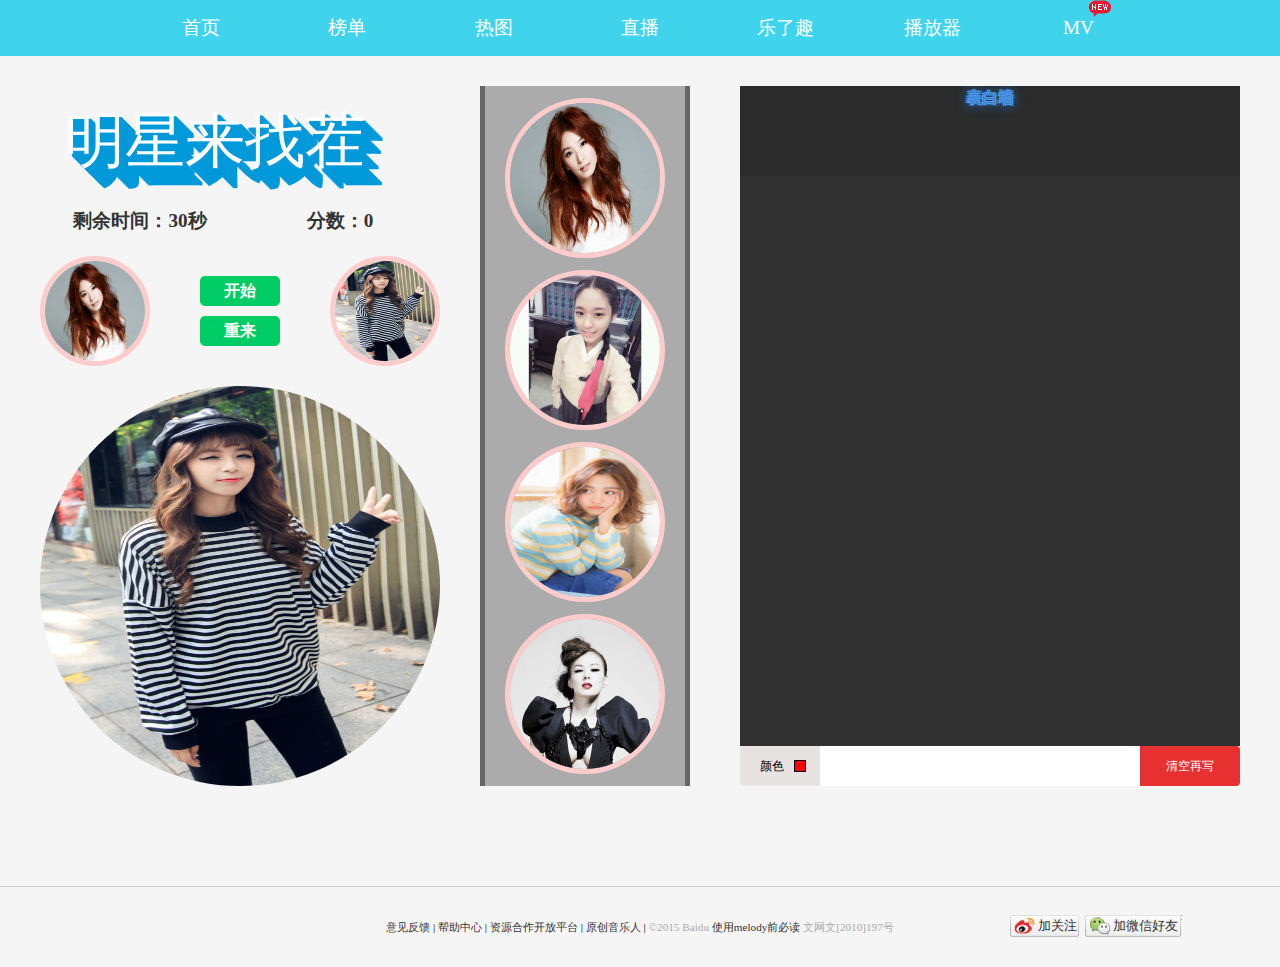
<file: Melody/fun.html>
<!doctype html>
<html lang="en">
<head>
	<meta charset="UTF-8">
	<title>乐了趣</title>
	<link rel="stylesheet" href="css/swiper.min.css"/>
	<link rel="stylesheet" href="css/animate.css"/>
	<link rel="stylesheet" href="css/basic.css"/>
	<link rel="stylesheet" href="css/nav.css"/>
	<link rel="stylesheet" href="css/footer.css"/>
	<link rel="stylesheet" href="css/fun.css">
</head>
<body>
	<!-- 导航部分 -->
	<nav>
		<div class="nav">
			<div class="menu">
				<ul class="clearfix">
					<li data-Name="do"><a href="index.html">首页</a><span></span></li>					
					<li data-Name="re"><a href="bd.html">榜单</a><span></span></li>
					<li data-Name="mi"><a href="hotpic.html">热图</a><span></span></li>
					<li data-Name="fa"><a href="zb.html">直播</a><span></span></li>
					<li data-Name="sol"><a href="fun.html">乐了趣</a><span></span></li>
					<li data-Name="la"><a href="play_music.html">播放器</a><span></span></li>
					<li data-Name="si" class="mv-new">
						<a href="mv.html">MV</a>
						<span></span>
						<img src="images/topbar-new.png" alt=""/>
					</li>
				</ul>
			</div>
		</div>
	</nav>
	<!--导航音乐键-->
	<div style="display:none">
		<audio src="mp3/do.mp3" controls="controls" id="MusicAudio"></audio>
	</div>
	
	<div id="container" class="clearfix">
		<!-- 明星来找茬 -->
		<div class="game-container">
			<div class="long-shadow">明星来找茬</div>
			<div class="recode"><p class="time">剩余时间：<span></span>秒</p><p class="score">分数：<span ></span></p></div>
			<div class="xs-singer clearfix">
				<img src="images/show-8.jpg" class="xs xs1" alt="">
				<div class="control">
					<a href="javascript:void(0)" class="btn play">开始</a>
					<a href="javascript:void(0)" class="btn repeat">重来</a>
				</div>
				<img src="images/show-21.jpg" class="xs xs2" alt="">
			</div>
			<div class="game-wrap">
				<ul class="game-ul clearfix">
					<li><img src="images/show-21.jpg" alt=""></li>
				</ul>
			</div>
		</div>
		<!-- 选择明星区 -->
		<div class="swiper-container">
	        <div class="swiper-wrapper">
	            <div class="swiper-slide">
	            	<ul class="swiper-ul">
	            		<li><img src="images/show-8.jpg" alt=""></li>
	            		<li><img src="images/show-20.jpg" alt=""></li>
	            		<li><img src="images/show-3.jpg" alt=""></li>
	            		<li><img src="images/new-music-8.jpg" alt=""></li>
	            	</ul>
	            </div>
	            <div class="swiper-slide">
	            	<ul class="swiper-ul">
	            		<li><img src="images/show-11.jpg" alt=""></li>
	            		<li><img src="images/show-17.jpg" alt=""></li>
	            		<li><img src="images/show-5.jpg" alt=""></li>
	            		<li><img src="images/game-1.jpg" alt=""></li>
	            	</ul>
	            </div>
	            <div class="swiper-slide">
	            	<ul class="swiper-ul">
	            		<li><img src="images/show-11.jpg" alt=""></li>
	            		<li><img src="images/show-17.jpg" alt=""></li>
	            		<li><img src="images/show-5.jpg" alt=""></li>
	            		<li><img src="images/game-1.jpg" alt=""></li>
	            	</ul>
	            </div>
	            <div class="swiper-slide">
	            	<ul class="swiper-ul">
	            		<li><img src="images/show-8.jpg" alt=""></li>
	            		<li><img src="images/show-20.jpg" alt=""></li>
	            		<li><img src="images/show-3.jpg" alt=""></li>
	            		<li><img src="images/game-2.jpg" alt=""></li>
	            	</ul>
	            </div>
	            <div class="swiper-slide">
	            	<ul class="swiper-ul">
	            		<li><img src="images/show-8.jpg" alt=""></li>
	            		<li><img src="images/show-20.jpg" alt=""></li>
	            		<li><img src="images/show-3.jpg" alt=""></li>
	            		<li><img src="images/new-music-8.jpg" alt=""></li>
	            	</ul>
	            </div>
	            <div class="swiper-slide">
	            	<ul class="swiper-ul">
	            		<li><img src="images/show-8.jpg" alt=""></li>
	            		<li><img src="images/show-20.jpg" alt=""></li>
	            		<li><img src="images/show-3.jpg" alt=""></li>
	            		<li><img src="images/new-music-8.jpg" alt=""></li>
	            	</ul>
	            </div>
	        </div>
	    </div>
		<!-- 表白区 -->
		<div class="profess">
			<div class="neon-text">表白墙</div>
			<div class="wrap"></div>
			<div class="bot clearfix">
				<span class="left">颜色 <font></font></span>
				<p contenteditable="true" class="input"></p>
				<span class="right">清空再写</span>
				<ul>
					<li data-color="#F01EC6">颜色<font style="background-color:#F01EC6"></font></li>
					<li data-color="#ff0000" class="xz">颜色<font style="background-color:#ff0000"></font></li>
					<li data-color="#50BE2A">颜色<font style="background-color:#50BE2A"></font></li>
					<li data-color="#ffffff">颜色<font style="background-color:#ffffff"></font></li>
					<li data-color="#DFDD48">颜色<font style="background-color:#DFDD48"></font></li>
				</ul>
			</div>
		</div>
	</div>
	
	<audio src="mp3/4-walls.mp3" autoplay></audio>
	<!-- 底部 -->
	<footer>
		<div class="footer">
			<a href="#">意见反馈</a> | <a href="#">帮助中心</a> | <a href="#">资源合作开放平台</a> | <a href="#">原创音乐人</a> | <span>©2015 Baidu</span> <a href="#">使用melody前必读</a> <span>文网文[2010]197号</span>
		</div>
		<p class="connect-bot">
			<a href="http://weibo.com/u/3381888390" target="_blank" class="wb gz">加关注</a>
			<a href="#" class="wx gz">加微信好友</a>
			<span class="ewm"></span>
		</p>
	</footer>
	<script src="js/jquery-1.11.3.min.js"></script>
	<script src="js/swiper.min.js"></script>
	<script src="js/nav.js"></script>
	<script src="js/fun.js"></script>
</body>
</html>
</file>
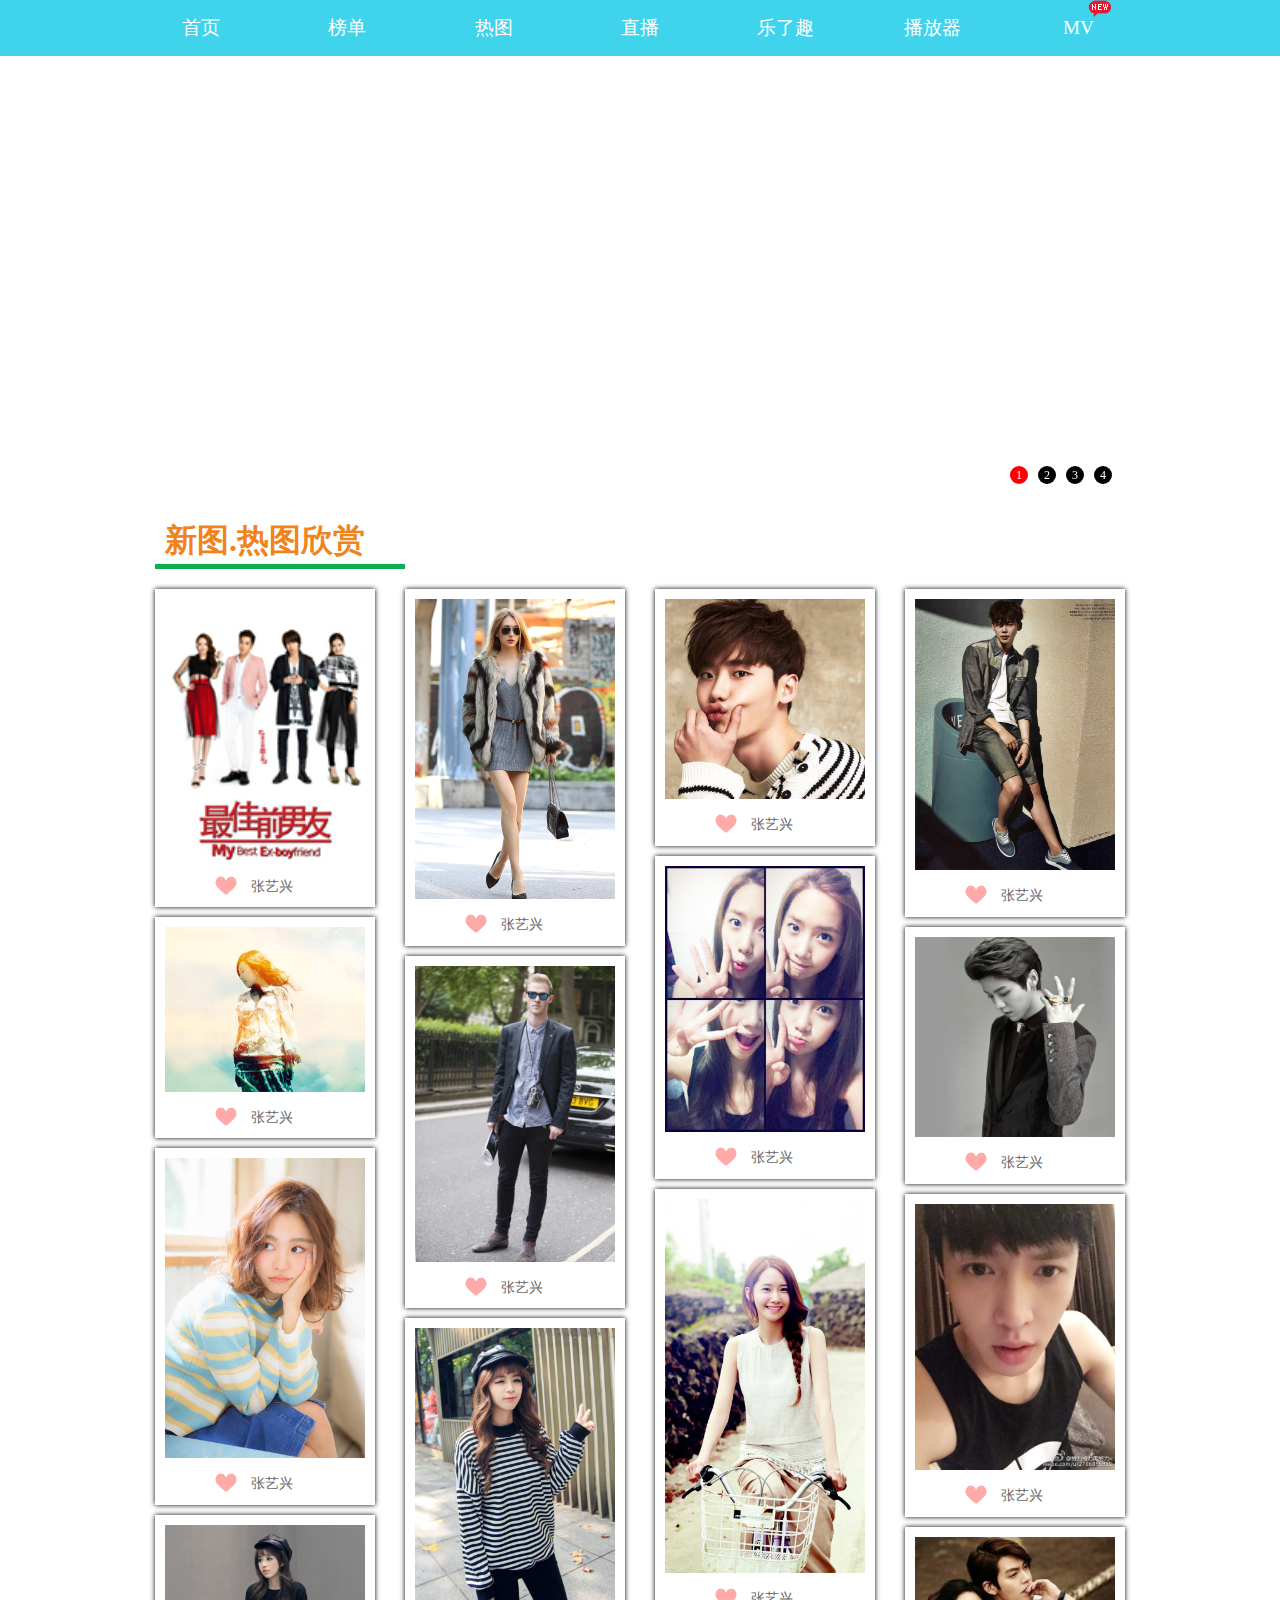
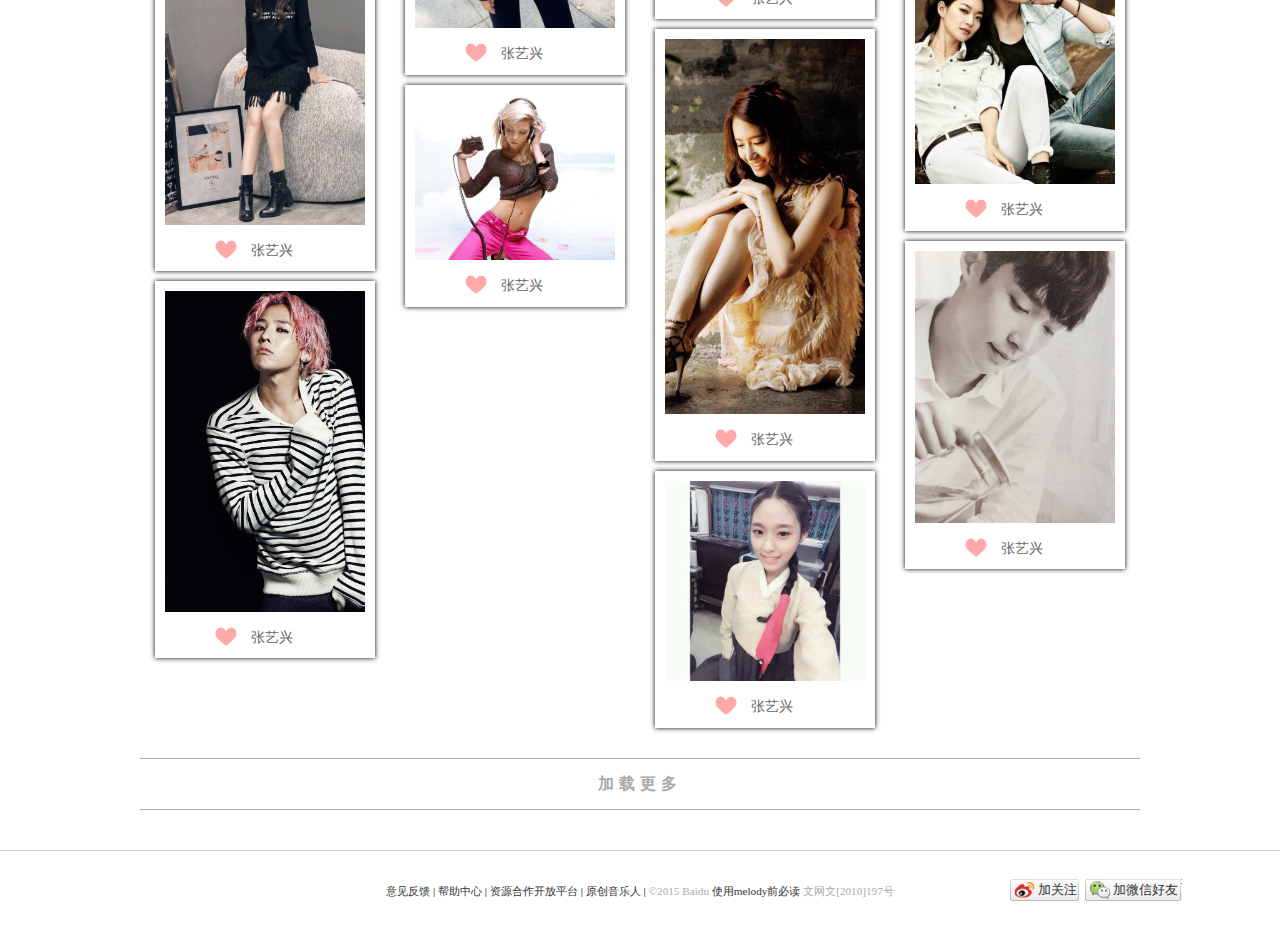
<file: Melody/hotpic.html>
<!DOCTYPE html>
<html>
	<head>
		<meta charset="utf-8" />
		<title>热图</title>
		<link rel="stylesheet" href="css/basic.css"/>
		<link rel="stylesheet" href="css/nav.css"/>
		<link rel="stylesheet" href="css/footer.css"/>
		<link rel="stylesheet" href="css/hotpic.css">
		<style type="text/css" id="css">
		</style>
	</head>
	<body>
		<!-- 导航部分 -->
		<nav>
			<div class="nav">
				<div class="menu">
					<ul class="clearfix">
						<li data-Name="do"><a href="index.html">首页</a><span></span></li>					
						<li data-Name="re"><a href="bd.html">榜单</a><span></span></li>
						<li data-Name="mi"><a href="hotpic.html">热图</a><span></span></li>
						<li data-Name="fa"><a href="zb.html">直播</a><span></span></li>
						<li data-Name="sol"><a href="fun.html">乐了趣</a><span></span></li>
						<li data-Name="la"><a href="play_music.html">播放器</a><span></span></li>
						<li data-Name="si" class="mv-new">
							<a href="mv.html">MV</a>
							<span></span>
							<img src="images/topbar-new.png" alt=""/>
						</li>
					</ul>
				</div>
			</div>
		</nav>
		<!-- 大图滚动部分 -->
		<div id="banner">
			<ul class="clearfix" id="pic">
			</ul>
			<ol class="clearfix" id="btn">
				<li class="active">1</li>
				<li>2</li>
				<li>3</li>
				<li>4</li>
			</ol>
		</div>
		<!-- 照片展示部分 -->
		<div class="show-container">
			<h3>新图.热图欣赏</h3>
			<ul class="show-list clearfix">
				<li>
					<div class="row-one">
						<img src="images/show-1.jpg" alt="">
						<p class="like clearfix"><i></i><span>张艺兴</span></p>
					</div>
					<div class="row-one">
						<img src="images/show-2.jpg" alt="">
						<p class="like clearfix"><i></i><span>张艺兴</span></p>
					</div>
					<div class="row-one">
						<img src="images/show-3.jpg" alt="">
						<p class="like clearfix"><i></i><span>张艺兴</span></p>
					</div>
					<div class="row-one">
						<img src="images/show-4.jpg" alt="">
						<p class="like clearfix"><i></i><span>张艺兴</span></p>
					</div>
					<div class="row-one">
						<img src="images/show-5.jpg" alt="">
						<p class="like clearfix"><i></i><span>张艺兴</span></p>
					</div>
				</li>
				<li>
					<div class="row-two">
						<img src="images/show-7.jpg" alt="">
						<p class="like clearfix"><i></i><span>张艺兴</span></p>
					</div>
					<div class="row-two">
						<img src="images/show-23.jpg" alt="">
						<p class="like clearfix"><i></i><span>张艺兴</span></p>
					</div>
					<div class="row-two">
						<img src="images/show-21.jpg" alt="">
						<p class="like clearfix"><i></i><span>张艺兴</span></p>
					</div>
					<div class="row-two">
						<img src="images/show-10.jpg" alt="">
						<p class="like clearfix"><i></i><span>张艺兴</span></p>
					</div>
				</li>
				<li>
					<div class="row-three">
						<img src="images/show-11.jpg" alt="">
						<p class="like clearfix"><i></i><span>张艺兴</span></p>
					</div>
					<div class="row-three">
						<img src="images/show-12.jpg" alt="">
						<p class="like clearfix"><i></i><span>张艺兴</span></p>
					</div>
					<div class="row-three">
						<img src="images/show-13.jpg" alt="">
						<p class="like clearfix"><i></i><span>张艺兴</span></p>
					</div>
					<div class="row-three">
						<img src="images/show-14.jpg" alt="">
						<p class="like clearfix"><i></i><span>张艺兴</span></p>
					</div>
					<div class="row-three">
						<img src="images/show-20.jpg" alt="">
						<p class="like clearfix"><i></i><span>张艺兴</span></p>
					</div>
				</li>
				<li>
					<div class="row-four">
						<img src="images/show-15.jpg" alt="">
						<p class="like clearfix"><i></i><span>张艺兴</span></p>
					</div>
					<div class="row-four">
						<img src="images/show-16.jpg" alt="">
						<p class="like clearfix"><i></i><span>张艺兴</span></p>
					</div>
					<div class="row-four">
						<img src="images/show-17.jpg" alt="">
						<p class="like clearfix"><i></i><span>张艺兴</span></p>
					</div>
					<div class="row-four">
						<img src="images/show-18.jpg" alt="">
						<p class="like clearfix"><i></i><span>张艺兴</span></p>
					</div>
					<div class="row-four">
						<img src="images/show-19.jpg" alt="">
						<p class="like clearfix"><i></i><span>张艺兴</span></p>
					</div>
				</li>
			</ul>
			<div class="jz">加载更多</div>
		</div>
		<!--导航音乐键-->
		<div style="display:none">
			<audio src="mp3/do.mp3" controls="controls" id="MusicAudio"></audio>
		</div>
		<!-- 收藏栏 -->
		<div id="carBar" style="z-index:999">	
			<div class="carTxt">
				<ul>
				
				</ul>
			</div>
			<div class="car">
				<span class="join">收藏区</span>
			</div>
		</div>
		<div id="tip">收藏成功</div>
		<!-- 底部 -->
		<footer>
			<div class="footer">
				<a href="#">意见反馈</a> | <a href="#">帮助中心</a> | <a href="#">资源合作开放平台</a> | <a href="#">原创音乐人</a> | <span>©2015 Baidu</span> <a href="#">使用melody前必读</a> <span>文网文[2010]197号</span>
			</div>
			<p class="connect-bot">
				<a href="http://weibo.com/u/3381888390" target="_blank" class="wb gz">加关注</a>
				<a href="#" class="wx gz">加微信好友</a>
				<span class="ewm"></span>
			</p>
		</footer>
		<script src="js/jquery-1.11.3.min.js"></script>
		<script src="js/jquery.fly.min.js"></script>
		<script src="js/nav.js"></script>
		<script src="js/hotpic.js"></script>
	</body>
</html>
</file>
<file: Melody/css/basic.css>
html,
body,
h1,
h2,
h3,
h4,
h5,
h6,
ul,
ol,
li,
a,
img,
p,
span,
ol,
input {
  padding: 0;
  margin: 0;
  border: none;
}
body,
html {
  font: 16px/1.5 "helvetical,arial,sans-serif";
  width: 100%;
  height: 100%;
}
ul,
ol {
  list-style: none;
}
a {
  text-decoration: none;
}
img {
  display: block;
}
.clearfix {
  zoom: 1;
}
.clearfix:after {
  content: ".";
  clear: both;
  display: block;
  visibility: hidden;
  line-height: 0;
  height: 0;
  font-size: 0;
}
@font-face {
  font-family: 'iconfont';
  src: url('../iconfont1/iconfont.eot');
  src: url('../iconfont1/iconfont.eot?#iefix') format('embedded-opentype'), /* IE6-IE8 */ url('../iconfont1/iconfont.woff') format('woff'), /* chrome、firefox */ url('../iconfont1/iconfont.ttf') format('truetype'), /* chrome、firefox、opera、Safari, Android, iOS 4.2+*/ url('../iconfont1/iconfont.svg#iconfont') format('svg');
  
  /* IE9*/
  /* iOS 4.1- */
}
</file>
<file: Melody/css/nav.css>
nav {
  width: 100%;
  height: 56px;
  background: #40D4EC;
}
nav .nav {
  width: 80%;
  height: 56px;
  overflow: hidden;
  margin: 0 auto;
}
nav .nav ul {
  width: 100%;
  height: 56px;
}
nav .nav ul li {
  float: left;
  width: 14.28%;
  height: 56px;
  font-size: 1.2em;
  font-family: "Microsoft yahei";
  position: relative;
}
nav .nav ul li a {
  color: #fff;
  display: block;
  width: 100%;
  height: 56px;
  line-height: 56px;
  text-align: center;
  position: relative;
  z-index: 5;
}
nav .nav ul li span {
  position: absolute;
  width: 100%;
  height: 0;
  background: rgba(255, 204, 204, 0.5);
  display: block;
  left: 0;
  bottom: -2px;
  z-index: 3;
  border-top: 2px solid #fc9;
}
nav .nav ul li.mv-new {
  position: relative;
}
nav .nav ul li.mv-new img {
  position: absolute;
  top: 0;
  right: 40px;
  width: 24px;
  height: 17px;
  z-index: 20;
}
</file>
<file: Melody/css/footer.css>
footer {
  width: 100%;
  height: 80px;
  margin-top: 40px;
  border-top: 1px solid #ccc;
  position: relative;
}
footer .footer {
  width: 1000px;
  height: 80px;
  line-height: 80px;
  text-align: center;
  font-size: 0.7em;
  margin: 0 auto;
}
footer .footer a {
  color: #333;
}
footer .footer a:hover {
  text-decoration: underline;
}
footer .footer span {
  color: #aaa;
}
footer .connect-bot {
  width: 180px;
  height: 30px;
  position: absolute;
  top: 28px;
  right: 90px;
}
footer .connect-bot .gz {
  font-size: 0.8em;
  display: inline-block;
  padding: 2px 4px 2px 28px;
  color: #333;
  overflow: hidden;
  background: url(../images/rF9AAN1o.png) no-repeat;
}
footer .connect-bot a.wb {
  background-position: -168px -444px;
}
footer .connect-bot a.wx {
  background-position: 0px -432px;
}
footer .connect-bot .ewm {
  display: none;
  position: absolute;
  bottom: 30px;
  right: 7px;
  width: 150px;
  height: 150px;
  background: url(../images/wx-ewm.jpg) no-repeat;
  background-size: 150px 150px;
}
</file>
<file: Melody/css/fun.css>
.bor {
  border: 1px solid red;
}
body {
  background: #F5F5F5;
  position: relative;
}
.long-shadow {
  display: inline-block;
  -webkit-box-sizing: content-box;
  -moz-box-sizing: content-box;
  box-sizing: content-box;
  padding: 25px;
  border: none;
  font: normal 60px/1 "Fredoka One", Helvetica, sans-serif;
  color: #ffffff;
  text-align: center;
  -o-text-overflow: clip;
  text-overflow: clip;
  text-shadow: 3px 3px 0 #0199d9 , 4px 4px 0 #0199d9 , 5px 5px 0 #0199d9 , 6px 6px 0 #0199d9 , 7px 7px 0 #0199d9 , 8px 8px 0 #0199d9 , 9px 9px 0 #0199d9 , 10px 10px 0 #0199d9 , 11px 11px 0 #0199d9 , 12px 12px 0 #0199d9 , 13px 13px 0 #0199d9 , 14px 14px 0 #0199d9 , 15px 15px 0 #0199d9 , 16px 16px 0 #0199d9 , 17px 17px 0 #0199d9 , 18px 18px 0 #0199d9 , 19px 19px 0 #0199d9 , 20px 20px 0 #0199d9 ;
}
.neon-text {
  background: #2B2B2B;
  -webkit-box-sizing: content-box;
  -moz-box-sizing: content-box;
  box-sizing: content-box;
  border: none;
  height: 90px;
  font: normal normal bold 72px normal "Atomic Age", Helvetica, sans-serif;
  color: #407ec4;
  text-align: center;
  -o-text-overflow: clip;
  text-overflow: clip;
  text-shadow: 1px 1px 0 #4da2fc, -1px -1px 0 #4da2fc, 1px -1px 0 #4da2fc, -1px 1px 0 #4da2fc, 4px 4px 8px #2c5889, -4px 4px 8px #2c5889, 4px -4px 8px #2c5889, -4px -4px 8px #2c5889;
  -webkit-transition: all 500ms cubic-bezier(0.42, 0, 0.58, 1);
  -moz-transition: all 500ms cubic-bezier(0.42, 0, 0.58, 1);
  -o-transition: all 500ms cubic-bezier(0.42, 0, 0.58, 1);
  transition: all 500ms cubic-bezier(0.42, 0, 0.58, 1);
}
.neon-text:hover {
  text-shadow: 1px 1px 0 #4da2fc, -1px -1px 0 #4da2fc, 1px -1px 0 #4da2fc, -1px 1px 0 #4da2fc;
  -webkit-transition: all 300ms cubic-bezier(0.42, 0, 0.58, 1);
  -moz-transition: all 300ms cubic-bezier(0.42, 0, 0.58, 1);
  -o-transition: all 300ms cubic-bezier(0.42, 0, 0.58, 1);
  transition: all 300ms cubic-bezier(0.42, 0, 0.58, 1);
}
#container {
  overflow: hidden;
  width: 1200px;
  margin: 30px auto 100px;
}
#container .game-container {
  width: 400px;
  float: left;
}
#container .game-container .recode {
  width: 100%;
  overflow: hidden;
}
#container .game-container .recode p {
  width: 50%;
  height: 30px;
  line-height: 30px;
  font-size: 1.2em;
  text-align: center;
  margin-top: 10px;
  float: left;
  color: #333;
  font-weight: 600;
}
#container .game-container .xs-singer {
  width: 100%;
  margin: 20px auto;
  overflow: hidden;
}
#container .game-container .xs-singer img.xs {
  float: left;
  width: 100px;
  height: 100px;
  border-radius: 50%;
  border: 5px solid #fcc;
}
#container .game-container .xs-singer .control {
  width: 80px;
  float: left;
  margin: 20px 50px;
}
#container .game-container .xs-singer .control a.btn {
  width: 80px;
  display: block;
  height: 30px;
  text-align: center;
  line-height: 30px;
  border-radius: 5px;
  font-weight: 600;
  color: #fff;
  background: #0c6;
}
#container .game-container .xs-singer .control a.repeat {
  margin-top: 10px;
}
#container .game-container .game-wrap {
  width: 100%;
  height: 400px;
}
#container .game-container .game-wrap ul.game-ul {
  width: 100%;
  height: 100%;
}
#container .game-container .game-wrap ul.game-ul li {
  float: left;
  width: 100%;
  height: 100%;
  border-radius: 50%;
  overflow: hidden;
}
#container .game-container .game-wrap ul.game-ul li img {
  width: 100%;
  height: 100%;
}
#container .swiper-container {
  float: left;
  width: 200px;
  height: 700px;
  margin: 0 40px;
  border-right: 5px solid #666;
  border-left: 5px solid #666;
}
#container .swiper-slide {
  text-align: center;
  font-size: 18px;
  background: rgba(0, 0, 0, 0.3);
  /* Center slide text vertically */
  display: -webkit-box;
  display: -ms-flexbox;
  display: -webkit-flex;
  display: flex;
  -webkit-box-pack: center;
  -ms-flex-pack: center;
  -webkit-justify-content: center;
  justify-content: center;
  -webkit-box-align: center;
  -ms-flex-align: center;
  -webkit-align-items: center;
  align-items: center;
}
#container .swiper-slide ul.swiper-ul {
  height: 100%;
  width: 100%;
}
#container .swiper-slide ul.swiper-ul li {
  width: 150px;
  height: 150px;
  border-radius: 50%;
  margin: 12px auto 0;
  border: 5px solid #fcc;
}
#container .swiper-slide ul.swiper-ul li img {
  width: 150px;
  height: 150px;
  border-radius: 50%;
}
#container .profess {
  float: right;
  width: 500px;
}
#container .profess .wrap {
  width: 500px;
  height: 570px;
  background: rgba(0, 0, 0, 0.8);
  font-size: 16px;
  color: #f00;
  text-align: center;
  line-height: 30px;
}
#container .profess .bot {
  width: 500px;
  height: 40px;
  position: relative;
}
#container .profess .bot span.left {
  width: 80px;
  height: 40px;
  line-height: 40px;
  display: block;
  position: relative;
  float: left;
  background: #E8E3E3;
  border-radius: 4px 0 0 4px;
  font-size: 12px;
  text-indent: 20px;
  cursor: pointer;
}
#container .profess .bot span.left font {
  background-color: #f00;
  width: 10px;
  height: 10px;
  position: absolute;
  top: 14px;
  right: 14px;
  display: block;
  border: 1px solid #000;
}
#container .profess .bot p.input {
  outline: none;
  width: 320px;
  height: 40px;
  line-height: 40px;
  float: left;
  background: #fff;
}
#container .profess .bot span.right {
  cursor: pointer;
  width: 100px;
  background: #E73030;
  height: 40px;
  line-height: 40px;
  text-align: center;
  color: #fff;
  float: left;
  display: block;
  font-size: 12px;
  border-radius: 0 4px 4px 0;
}
#container .profess .bot ul {
  position: absolute;
  left: 0;
  bottom: 38px;
  display: none;
}
#container .profess .bot ul li {
  width: 80px;
  height: 40px;
  line-height: 40px;
  text-indent: 20px;
  cursor: pointer;
  background: #E8E3E3;
  list-style-type: none;
  font-size: 12px;
  position: relative;
}
#container .profess .bot ul li font {
  width: 10px;
  height: 10px;
  position: absolute;
  top: 14px;
  right: 14px;
  display: block;
  border: 1px solid #000;
}
</file>
<file: Melody/css/hotpic.css>
#banner {
  width: 1000px;
  height: 420px;
  margin: 20px auto;
  position: relative;
  perspective: 1000px;
}
#banner ul li {
  list-style-type: none;
  transform-style: preserve-3d;
  height: 420px;
  float: left;
  position: relative;
  transform: translateZ(-210px);
}
#banner ul li div {
  position: absolute;
  height: 420px;
}
#banner ul li div:nth-child(1) {
  bottom: 420px;
  transform-origin: bottom;
  transform: translateZ(210px) rotateX(90deg);
  background: url(http://img1.yytcdn.com/others/admin/151118/0/-M-4fbf309e864368ddba82752ffc3fccf7_0x0.jpg) center;
  background-size: cover;
}
#banner ul li div:nth-child(2) {
  top: 420px;
  transform-origin: top;
  transform: translateZ(210px) rotateX(-90deg);
  background: url(http://img1.yytcdn.com/others/admin/151118/0/1447834639952_1600x600.jpg) center;
  background-size: cover;
}
#banner ul li div:nth-child(3) {
  transform: translateZ(210px);
  background: url(http://img0.yytcdn.com/others/admin/151118/0/-M-1b745f5a7d048782ccb79a8867b30750_0x0.jpg) center;
  background-size: cover;
}
#banner ul li div:nth-child(4) {
  transform: translateZ(-210px) rotateX(180deg);
  background: url(http://img3.yytcdn.com/others/admin/151114/0/-M-326fac58638a869bcf483a6064edd8f6_0x0.jpg) center;
  background-size: cover;
}
#banner ol {
  width: 120px;
  height: 20px;
  position: absolute;
  right: 10px;
  bottom: 10px;
}
#banner ol li {
  list-style-type: none;
  width: 18px;
  height: 18px;
  text-align: center;
  line-height: 18px;
  border-radius: 50%;
  box-shadow: 0 0 10px #fff;
  float: left;
  background: #000;
  color: #fff;
  margin-right: 10px;
  font-size: 12px;
  cursor: pointer;
  font-family: "微软雅黑";
}
#banner ol li.active {
  background: #f00;
}
.show-container {
  width: 1000px;
  margin: 20px auto;
}
.show-container h3 {
  font-size: 2em;
  color: #F0831A;
  width: 250px;
  text-indent: 10px;
  margin-left: 15px;
  border-bottom: 5px solid #0DAD51;
}
.show-container .show-list {
  overflow: hidden;
  width: 100%;
  margin-top: 10px;
}
.show-container .show-list li {
  width: 220;
  float: left;
  margin: 0 15px;
}
.show-container .show-list li div {
  width: 200px;
  padding: 10px;
  margin: 10px auto;
  box-shadow: 0 0 5px #000;
}
.show-container .show-list li div img {
  width: 200px;
  height: auto;
}
.show-container .show-list li div p {
  width: 100px;
  margin: 15px auto 0;
}
.show-container .show-list li div p i {
  margin-right: 10px;
  float: left;
  width: 22px;
  height: 20px;
  background: url(../images/icon_sprite.png) no-repeat;
  background-position: -111px -140px;
}
.show-container .show-list li div p span {
  font-size: 0.9em;
  font-weight: 500;
  padding: 0 4px;
  float: left;
  color: #666;
}
.show-container .jz {
  width: 100%;
  height: 50px;
  line-height: 50px;
  text-align: center;
  font-size: 1em;
  font-weight: 600;
  color: #aaa;
  letter-spacing: 5px;
  cursor: pointer;
  border-top: 1px solid #aaa;
  border-bottom: 1px solid #aaa;
  margin-top: 20px;
}
.show-container .jz img.jz-pic {
  width: 88px;
  height: 30px;
  margin: 10px auto;
}
#carBar {
  width: 40px;
  height: 100%;
  position: fixed;
  top: 0;
  right: 0;
  overflow: hidden;
  display: none;
}
#carBar .car {
  width: 40px;
  height: 100%;
  background: #f99;
  position: relative;
  top: 0;
  left: 0;
}
#carBar .carTxt {
  width: 220px;
  height: 100%;
  background: #ddd;
  position: absolute;
  top: 0;
  right: 0;
}
#carBar .car .join {
  background: #963;
  color: #fff;
  padding: 10px;
  position: absolute;
  top: 45%;
  left: 0;
  cursor: pointer;
  font-size: 18px;
}
.carTxt ul {
  width: 100%;
  overflow: auto;
  height: 100%;
  list-style: none;
}
.carTxt ul li {
  position: relative;
  margin-top: 10px;
  width: 90%;
  height: 250px;
  padding: 0 5% 10px;
  border-bottom: 1px solid #fff;
}
.carTxt ul li img {
  width: 100%;
  height: 250px;
}
.carTxt ul li a {
  width: 20px;
  height: 20px;
  border-radius: 50%;
  background: rgba(0, 0, 0, 0.3);
  color: #fff;
  font-size: 1em;
  text-align: center;
  line-height: 20px;
  position: absolute;
  right: 1px;
  top: -8px;
  display: none;
}
.flyer-img {
  width: 50px;
  height: 50px;
  border-radius: 50%;
  position: fixed;
  z-index: 9999;
}
#tip {
  position: fixed;
  top: 260px;
  right: 50px;
  z-index: 10000;
  width: 20px;
  padding: 10px;
  font-size: 20px;
  color: #fff;
  background: #360;
  display: none;
}
</file>
